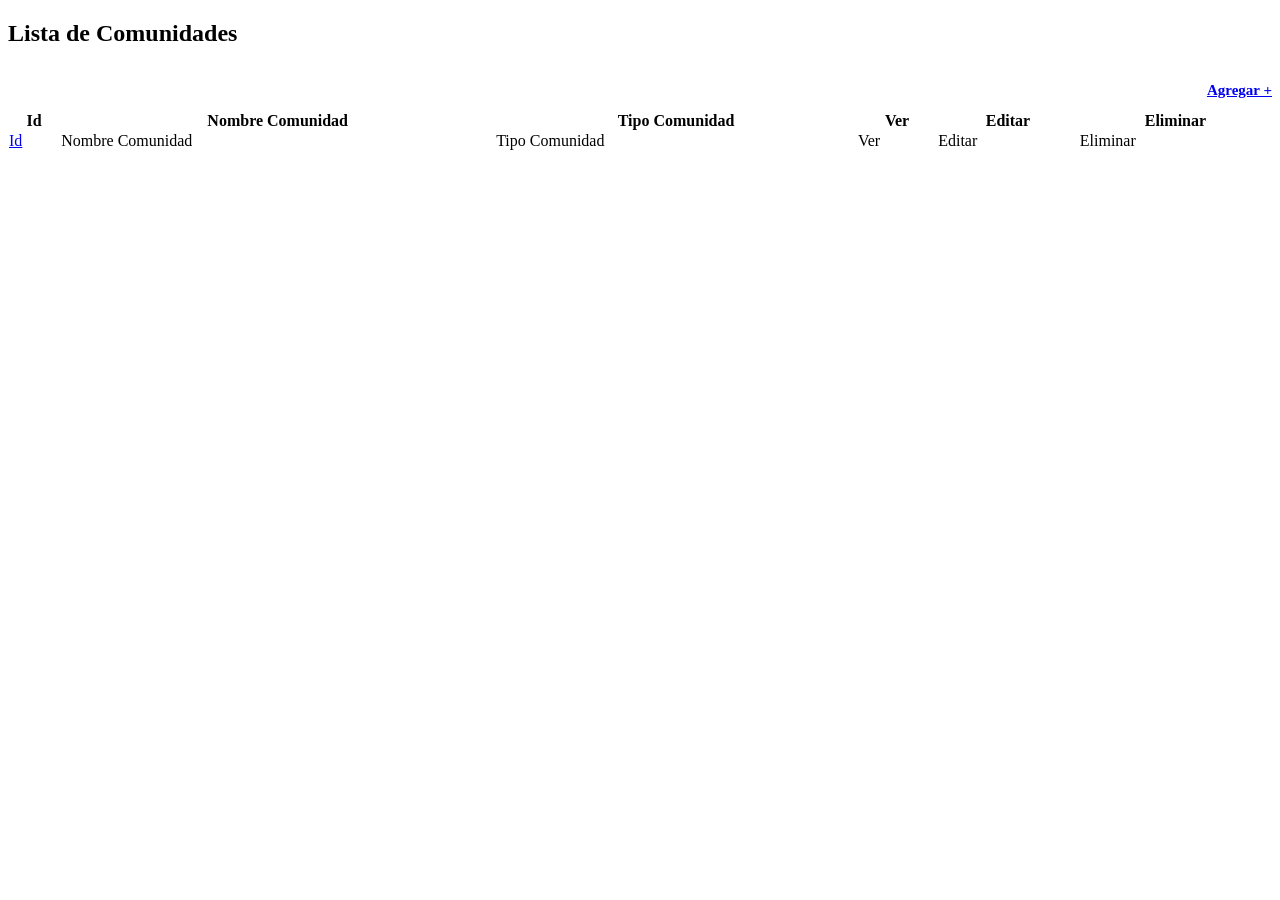
<file: src/main/resources/templates/comunity/comunidades.html>
<!DOCTYPE html>
<html xmlns:th="http://www.thymeleaf.org">
<head lang="en">

    <title>Spring Boot Exemple</title>
	<link href="../../static/css/style.css" th:href="@{css/style.css}" rel="stylesheet" media="screen"/>
	
    <!--/*/ <th:block th:include="fragments/headerinc :: head"></th:block> /*/-->
</head>
<body>

<!--/*/ <th:block th:include="fragments/header :: header"></th:block> /*/-->
<div class= "container" >

	<div class = "row">
	
		<div class ="col-md-6">
			 <h2>Lista de Comunidades </h2>
		</div>
		
		<div class ="col-md-6">
		 	<h2 class ="agregar"><a href="#" th:href="@{/comunidad/nuevo}">Agregar +</a> </h2>
		</div>
		
	</div>
	
    <div>    
	    <div th:if="${not #lists.isEmpty(comunidades)}">
	    
	        <table id="example" class="table table-striped table-bordered table-responsive-md" cellspacing="0" width="100%" >
	           <thead>
	            <tr>
	                <th>Id</th>
	                <th>Nombre Comunidad</th>
	                <th>Tipo Comunidad</th>  
	                <th>Ver</th>
	                <th>Editar</th>
	                <th>Eliminar</th>
	            </tr>
	           </thead>
	            <tbody>
	            <tr th:each="comunidad : ${comunidades}">
	                <td th:text="${comunidad.id}"><a href="/comunidad/${comunidad.id}">Id</a></td>
	                <td th:text="${comunidad.nameComunity}">Nombre Comunidad</td>
	                <td th:text="${comunidad.typeComunity}">Tipo Comunidad</td>
	                <td><a th:href="${ '/comunidad/' + comunidad.id}">Ver</a></td>
	                <td><a th:href="${'/comunidad/editar/' + comunidad.id}">Editar</a></td>
	                <td><a th:href="${'/comunidad/eliminar/' + comunidad.id}">Eliminar</a></td>
	            </tr>
	           </tbody>
	        </table>
	
	    </div>
	  </div>
</div>
    <script>
            $(document).ready(function(){
    
                $('#example').DataTable();
    
            });
    </script>
</body>
</html>
</file>
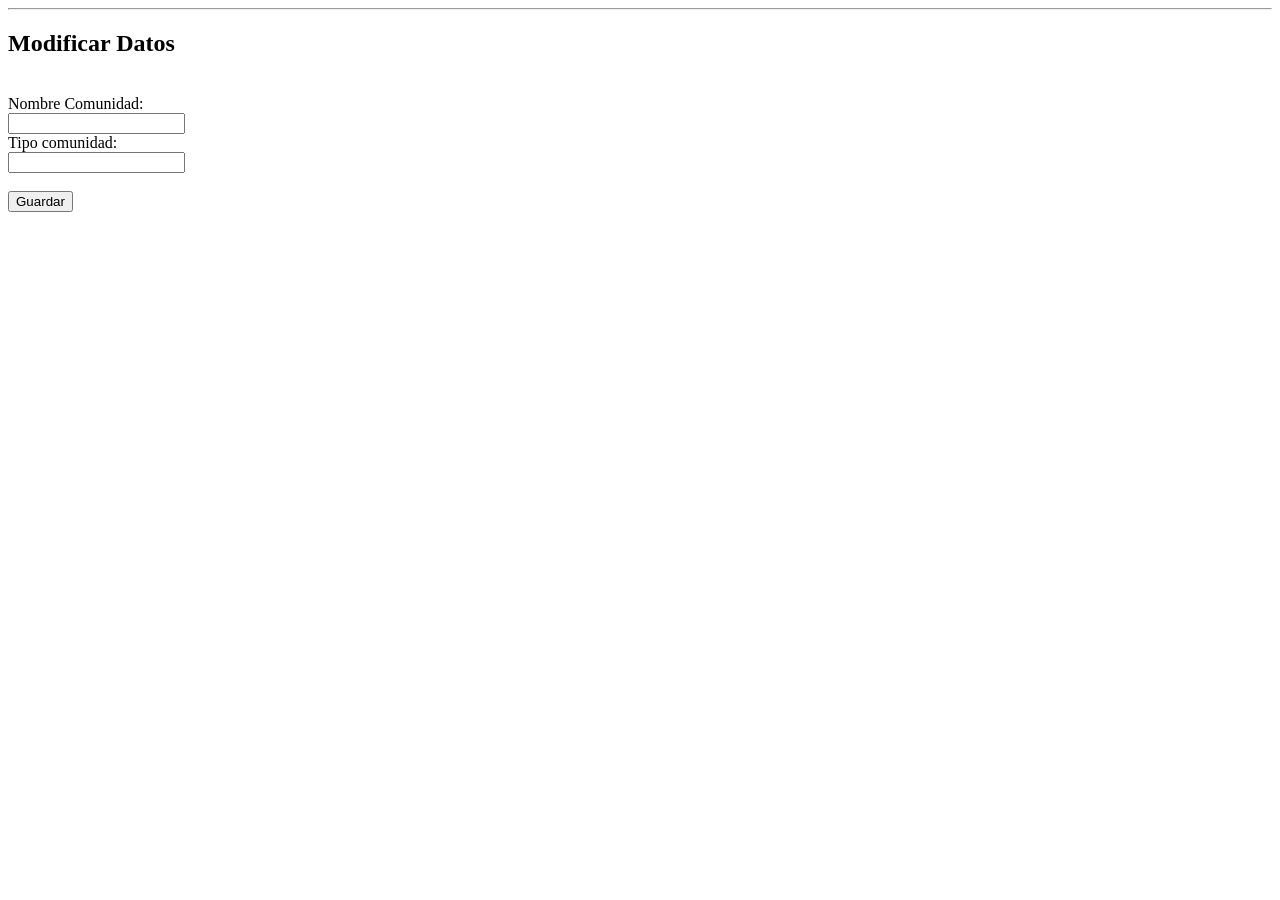
<file: src/main/resources/templates/comunity/comunidadform.html>
<!DOCTYPE html>
<html xmlns:th="http://www.thymeleaf.org">
<head lang="en">

    <title>Reconocimiento de placa</title>

    <!--/*/ <th:block th:include="fragments/headerinc :: head"></th:block> /*/-->
</head>
<body>
 <!--/*/ <th:block th:include="fragments/header :: header"></th:block> /*/-->
<div class="container">
   	 <hr/>


    <div class="flex-center flex-column">
        <h2>Modificar Datos</h2>
      <br/>
        <form class="form-horizontal" th:object="${comunidad}" th:action="@{/comunidad}" method="post">
            <input type="hidden" th:field="*{id}"/>
            
            <div class="form-group">
                <label class="col-sm-6 control-label">Nombre Comunidad:</label>
                <div class="col-sm-6">
                    <input type="text" class="form-control" th:field="*{nameComunity}" required = "required"/>
                </div>
            </div>
            <div class="form-group">
                <label class="col-sm-6 control-label">Tipo comunidad:</label>
                <div class="col-sm-6">
                    <input      name="nombre" type="text" class="form-control" th:field="*{typeComunity}" required="required"/>
                </div>
            </div>
            <br/>
            <div class="flex-center flex-column">
                <button type="submit" class="btn btn-default">Guardar</button>
            </div>
        </form>
    </div>
</div>

</body>
</html>
</file>
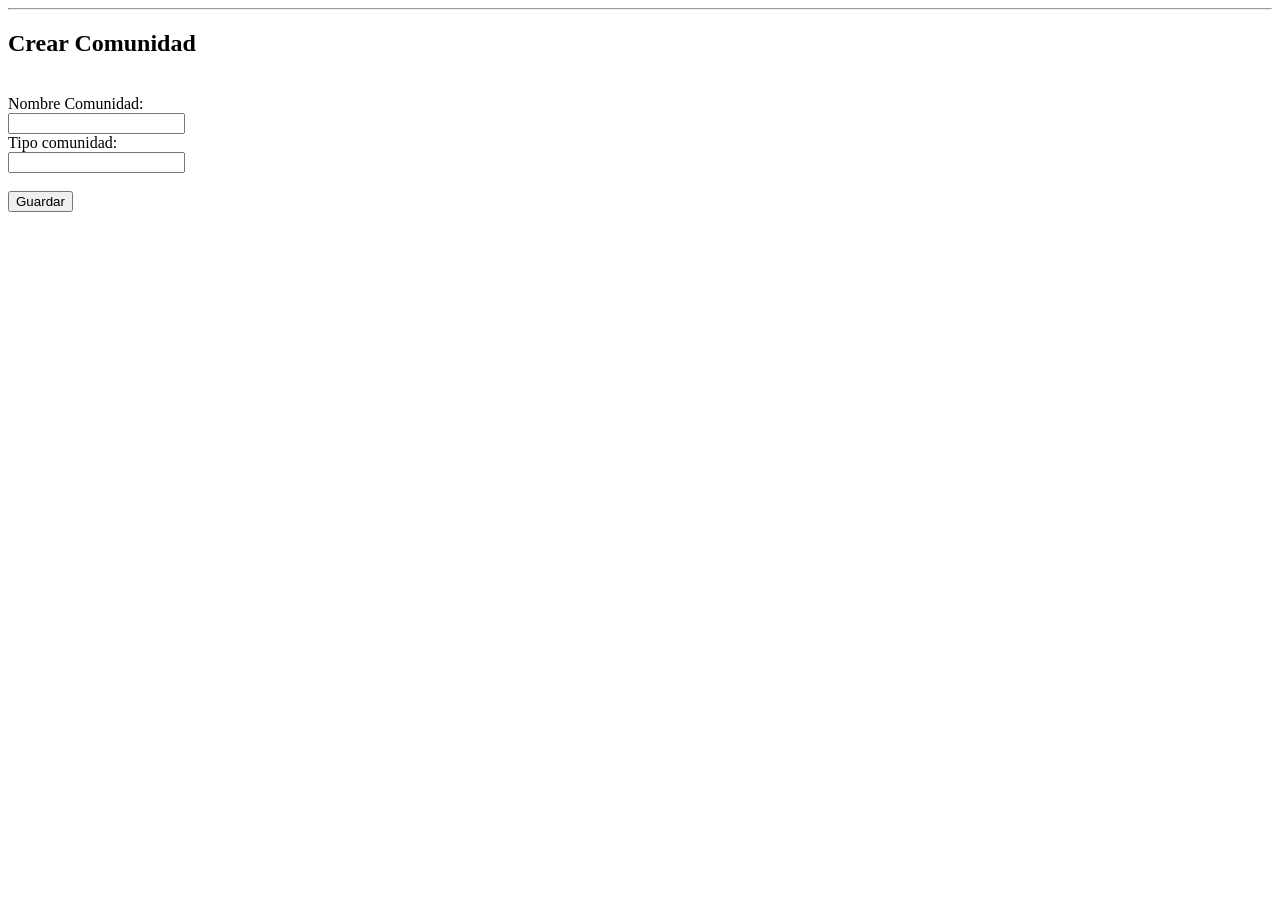
<file: src/main/resources/templates/comunity/comunidadnuevo.html>
<!DOCTYPE html>
<html xmlns:th="http://www.thymeleaf.org">
<head lang="en">

    <title>Reconocimiento de placa</title>

    <!--/*/ <th:block th:include="fragments/headerinc :: head"></th:block> /*/-->
</head>
<body>

 <!--/*/ <th:block th:include="fragments/header :: header"></th:block> /*/-->
<div class="container">
   
    <hr/>
    <h2 class="flex-center flex-column">Crear Comunidad</h2>
  
    <br/>
    
    <div class="flex-center flex-column">
        <form class="form-horizontal" th:object="${comunidad}" th:action="@{/comunidad}" method="post">
            <input type="hidden" th:field="*{id}"/>
            
            <div class="form-group">
                <label class="col-sm-6 control-label">Nombre Comunidad:</label>
                <div class="col-sm-6">
                    <input type="text" class="form-control" th:field="*{nameComunity}"/>
                </div>
            </div>
            <div class="form-group">
                <label class="col-sm-6 control-label">Tipo comunidad:</label>
                <div class="col-sm-6">
                    <input type="text" class="form-control" th:field="*{typeComunity}"/>
                </div>
            </div>
            <br/>
            <div class="flex-center flex-column">
                <button type="submit" class="btn btn-default">Guardar</button>
            </div>
        </form>
    </div>
</div>

</body>
</html>
</file>
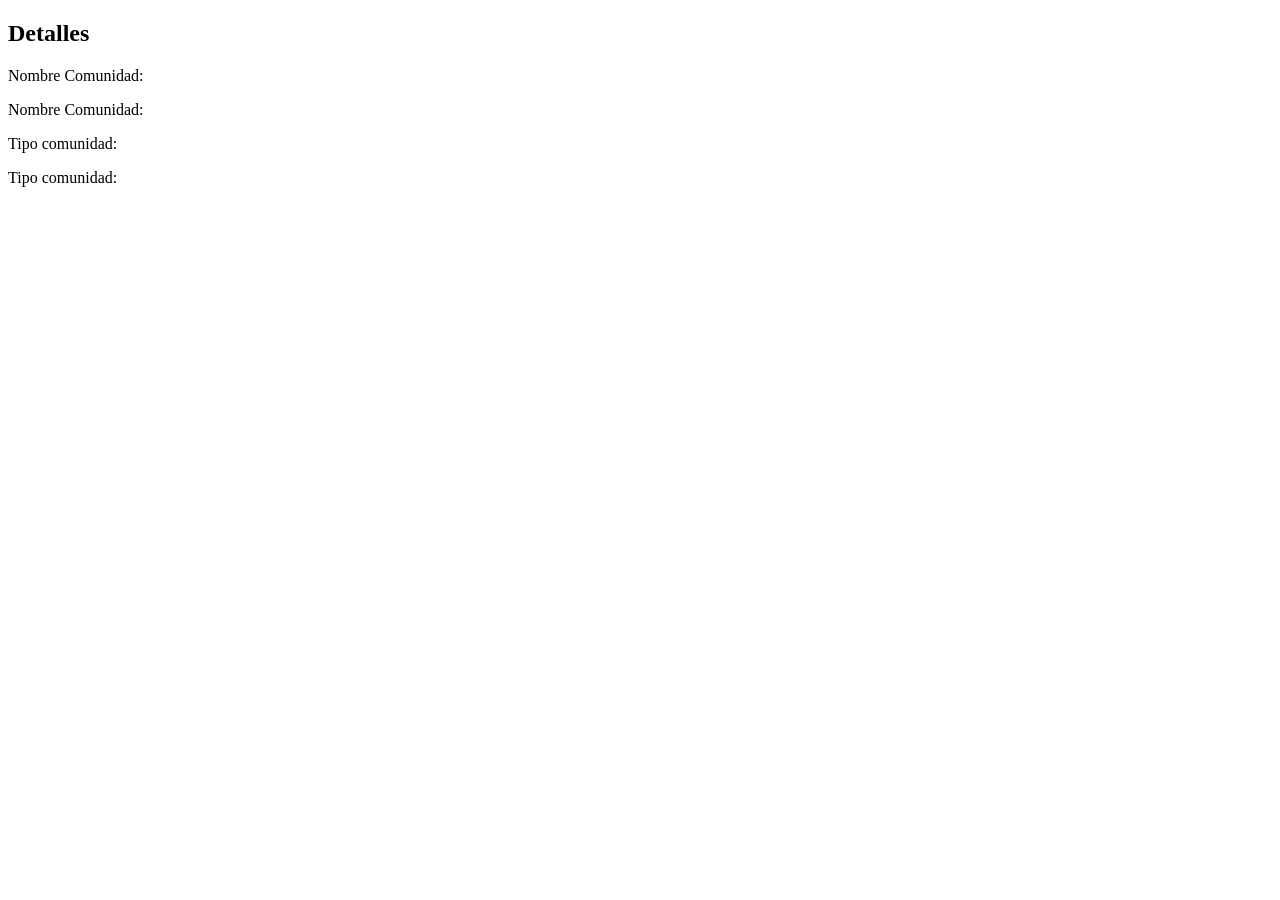
<file: src/main/resources/templates/comunity/comunidadshow.html>
<!DOCTYPE html>
<html xmlns:th="http://www.thymeleaf.org">
<head lang="en">

    <title>Spring Boot Exemple</title>

    <!--/*/ <th:block th:include="fragments/headerinc :: head"></th:block> /*/-->
</head>
<body>
<!--/*/ <th:block th:include="fragments/header :: header"></th:block> /*/-->
<div class="container">
    

    <h2>Detalles</h2>
        <div>
            <form class="form-horizontal">
            

                <div class="form-group">
                    <label class="col-sm-2 control-label">Nombre Comunidad:</label>
                    <div class="col-sm-10">
                        <p class="form-control-static" th:text="${comunidad.nameComunity}">Nombre Comunidad:</p>
                    </div>
                </div>
                <div class="form-group">
                    <label class="col-sm-2 control-label">Tipo comunidad:</label>
                    <div class="col-sm-10">
                        <p class="form-control-static" th:text="${comunidad.typeComunity}">Tipo comunidad:</p>
                    </div>
                </div>
            </form>
    </div>
</div>

</body>
</html>
</file>
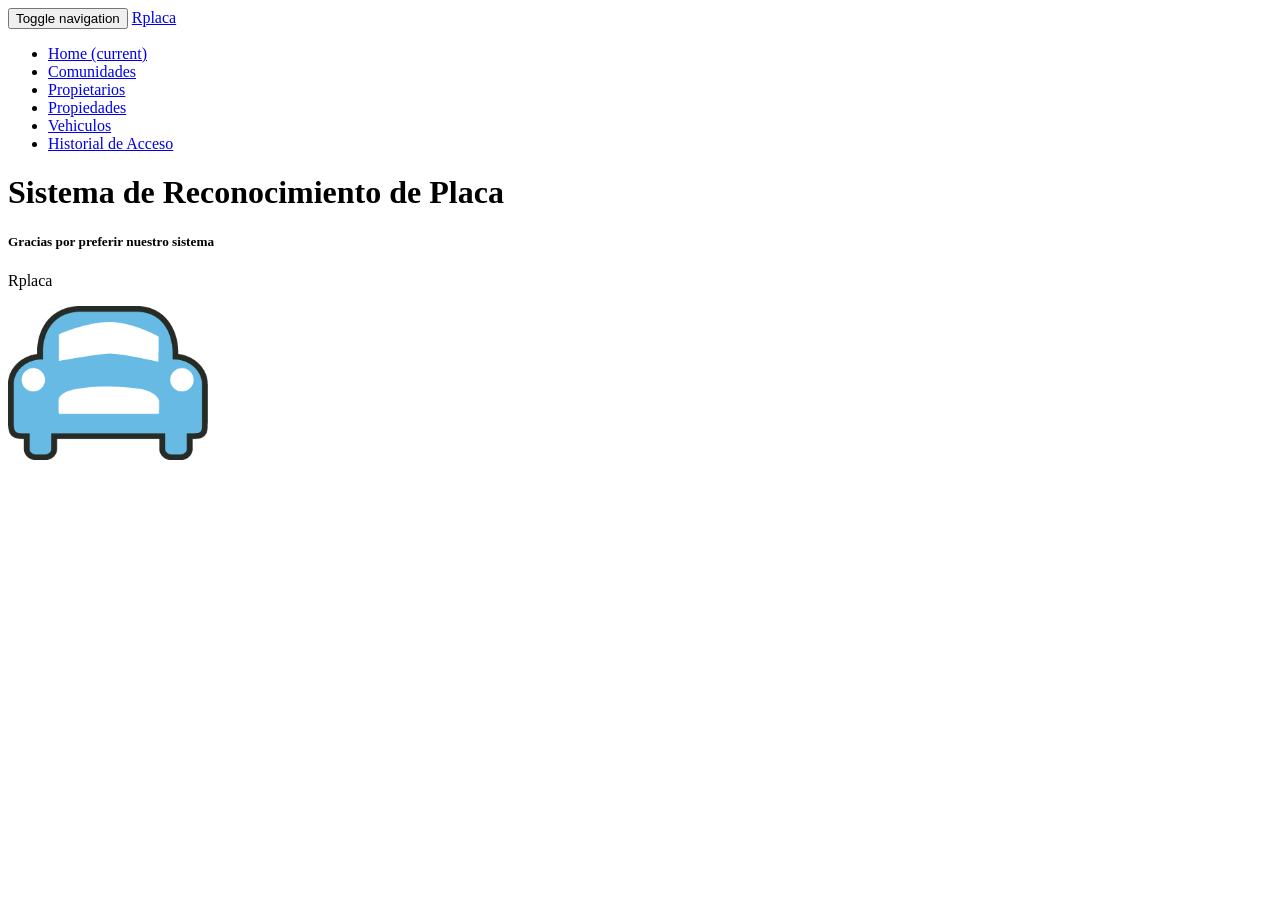
<file: src/main/resources/templates/fragments/header.html>
<!DOCTYPE html>
<html lang="en" xmlns:th="http://www.thymeleaf.org">

<head>
    <!-- Required meta tags always come first -->
 <!--/*/ <th:block th:include="fragments/headerinc :: head"></th:block> /*/-->

</head>

<body>
     
 <div th:fragment="header"  class = "container-fluid">
 
      <nav class="navbar navbar-default navColor">
          <div class="container">
            <!-- Brand and toggle get grouped for better mobile display -->
            <div class="navbar-header">
              <button type="button" class="navbar-toggle collapsed" data-toggle="collapse" data-target="#bs-example-navbar-collapse-1" aria-expanded="false">
                <span class="sr-only">Toggle navigation</span>
                <span class="icon-bar"></span>
                <span class="icon-bar"></span>
                <span class="icon-bar"></span>
              </button>
              <a class="navbar-brand colorLetraMenu" href="#">Rplaca</a>
            </div>
        
            <!-- Collect the nav links, forms, and other content for toggling -->
            <div class="collapse navbar-collapse" id="bs-example-navbar-collapse-1">
              <ul class="nav navbar-nav">

              <li >
                  <a class = "colorLetraMenu" href="#" th:href="@{/}">Home <span class="sr-only">(current)</span></a>
              </li>
              <li >
                  <a  class = "colorLetraMenu" href="#" th:href="@{/comunidades}">Comunidades</a>
              </li>
              <li >
                  <a  class = "colorLetraMenu" href="#" th:href="@{/propietarios}">Propietarios</a>
              </li>
              <li >
                   <a  class = "colorLetraMenu" href="#" th:href="@{/propiedades}">Propiedades</a>
              </li>
              <li >
                   <a  class = "colorLetraMenu" href="#" th:href="@{/vehiculos}">Vehiculos</a>
              </li>
              
               <li >
                      <a class="colorLetraMenu" href="#" th:href="@{/historicos}">Historial de Acceso</a>
              </li>

              </ul>
               
            </div><!-- /.navbar-collapse -->
          </div><!-- /.container-fluid -->
  </nav>

    
    
    
    
    
     <div class="container">
    <div style="height: 50vh">
        <div class="flex-center flex-column">
            <h1 class="animated fadeIn mb-4">Sistema de Reconocimiento de Placa</h1>

            <h5 class="animated fadeIn mb-3">Gracias por preferir nuestro sistema</h5>

            <p class="animated fadeIn text-muted">Rplaca</p>
            <img src="../../static/images/boot.png" width="200" th:src="@{/images/boot.png}"/>
        </div>
    </div>
    </div>
   
    </div>

    
</body>

</html>
</file>
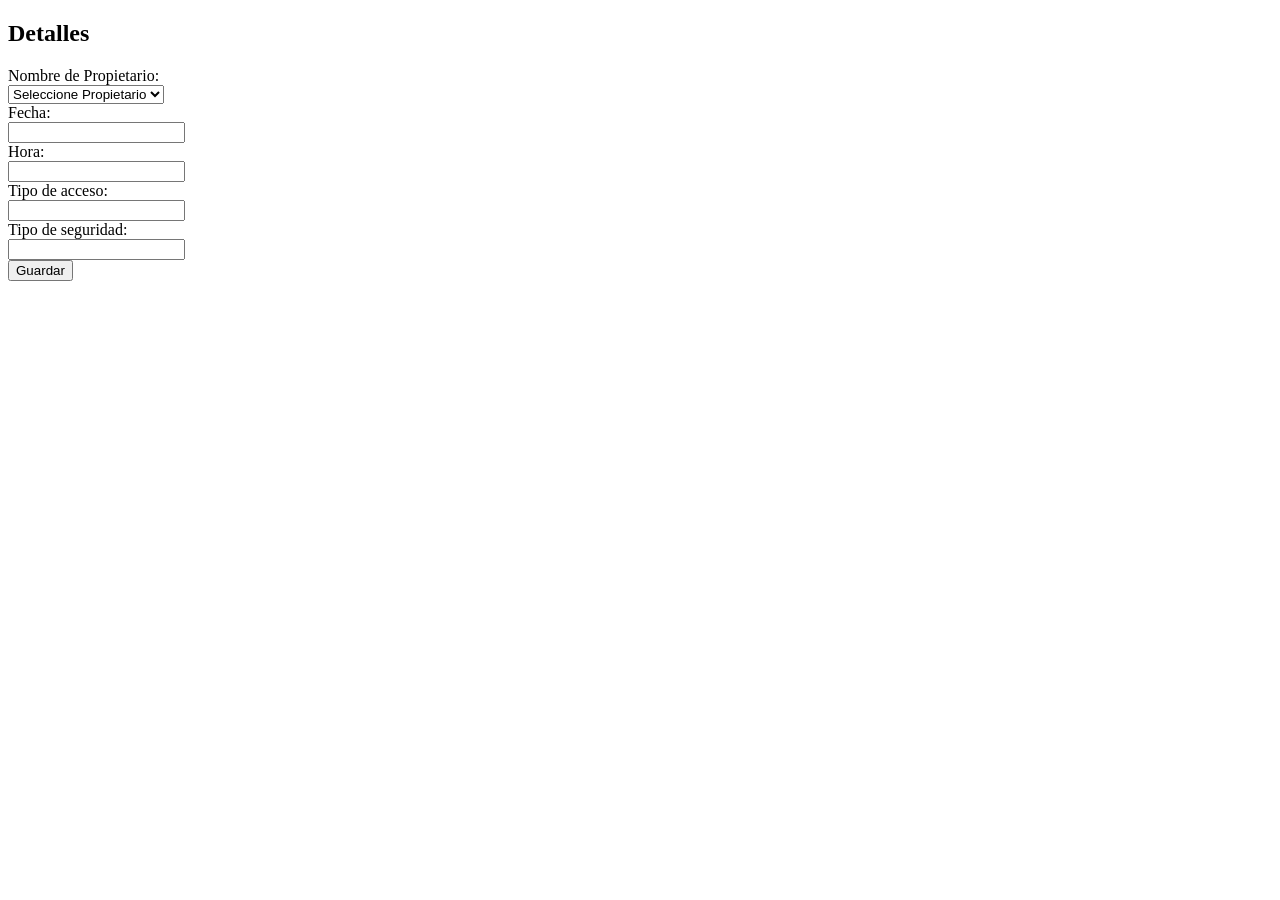
<file: src/main/resources/templates/history/historialform.html>
<!DOCTYPE html>
<html xmlns:th="http://www.thymeleaf.org">
<head lang="en">

    <title>Reconocimiento de placa</title>

    <!--/*/ <th:block th:include="fragments/headerinc :: head"></th:block> /*/-->
</head>
<body>
<!--/*/ <th:block th:include="fragments/header :: header"></th:block> /*/-->
<div class="container">
    

    <h2>Detalles</h2>
    <div>
        <form class="form-horizontal" th:object="${historial}" th:action="@{/historial}" method="post">
            <input type="hidden" th:field="*{id}"/>
            
            <div class="form-group">
                <label class="col-sm-2 control-label">Nombre de Propietario:</label>
                <div class="col-sm-10" >
                   <select class="selectpicker show-menu-arrow" th:field="*{ownerEntity.id}" required="required" >
                  	  <option value="">Seleccione Propietario</option>
					  <option th:each="propietario : ${propietarios}"  th:value ="${propietario.id}" 
					  th:utext="${propietario.nameOwner} +' ' + ${propietario.lastNameOwner} ">
					  </option>
					</select>
                </div>
            </div>
            <div class="form-group">
                <label class="col-sm-2 control-label">Fecha:</label>
                <div class="col-sm-10">
                    <input type="text" class="form-control" th:field="*{date}"/>
                </div>
            </div>
            <div class="form-group">
                <label class="col-sm-2 control-label">Hora:</label>
                <div class="col-sm-10">
                    <input type="text" class="form-control" th:field="*{hour}"/>
                </div>
            </div>
            <div class="form-group">
                <label class="col-sm-2 control-label">Tipo de acceso:</label>
                <div class="col-sm-10">
                    <input type="text" class="form-control" th:field="*{typeaccess}"/>
                </div>
            </div>
            <div class="form-group">
                <label class="col-sm-2 control-label">Tipo de seguridad:</label>
                <div class="col-sm-10">
                    <input type="text" class="form-control" th:field="*{typesecurity}"/>
                </div>
            </div>
            <div class="row">
                <button type="submit" class="btn btn-default">Guardar</button>
            </div>
        </form>
    </div>
</div>

</body>
</html>
</file>
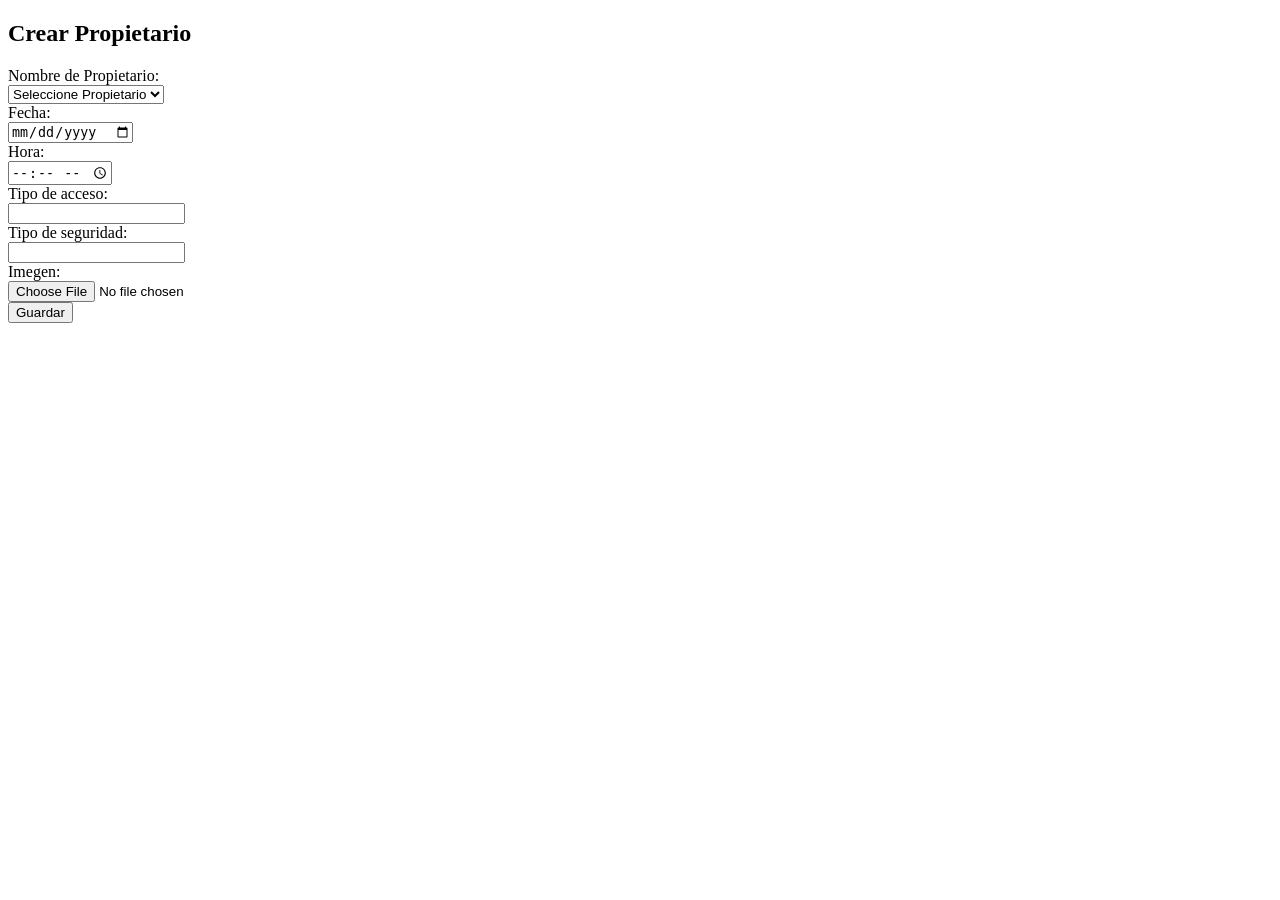
<file: src/main/resources/templates/history/historialnuevo.html>
<!DOCTYPE html>
<html xmlns:th="http://www.thymeleaf.org">
<head lang="en">

    <title>Reconocimiento de placa</title>

    <!--/*/ <th:block th:include="fragments/headerinc :: head"></th:block> /*/-->
</head>
<body>
<!--/*/ <th:block th:include="fragments/header :: header"></th:block> /*/-->
<div class="container">
    

    <h2>Crear Propietario</h2>
    <div>
            <form class="form-horizontal" th:object="${historial}" th:action="@{/historial}" method="post">
            <input type="hidden" th:field="*{id}"/>
            
            <div class="form-group">
                <label class="col-sm-2 control-label">Nombre de Propietario:</label>
                <div class="col-sm-10" >
                   <select class="selectpicker show-menu-arrow" th:field="*{ownerEntity.id}" required="required" >
                  	  <option value="">Seleccione Propietario</option>
					  <option th:each="propietario : ${propietarios}"  th:value ="${propietario.id}" 
					  th:utext="${propietario.nameOwner} +' ' + ${propietario.lastNameOwner} ">
					  </option>
					</select>
                </div>
            </div>
            <div class="form-group">
                <label class="col-sm-2 control-label">Fecha:</label>
                <div class="col-sm-10">
                    <input type="date" class="form-control" th:field="*{date}"/>
                </div>
            </div>
            <div class="form-group">
                <label class="col-sm-2 control-label">Hora:</label>
                <div class="col-sm-10">
                    <input type="time" class="form-control" th:field="*{hour}"/>
                </div>
            </div>
            <div class="form-group">
                <label class="col-sm-2 control-label">Tipo de acceso:</label>
                <div class="col-sm-10">
                    <input type="text" class="form-control" th:field="*{typeaccess}"/>
                </div>
            </div>
            <div class="form-group">
                <label class="col-sm-2 control-label">Tipo de seguridad:</label>
                <div class="col-sm-10">
                    <input type="text" class="form-control" th:field="*{typesecurity}"/>
                </div>
            </div>
            <div class="form-group">
                <label class="col-sm-2 control-label">Imegen:</label>
                <div class="col-sm-10">
                    <input type="file" name= "fichero" class="form-control" th:field="*{ruta}"/>
                </div>
            </div>
            
            
            <div class="row">
                <button type="submit" class="btn btn-default">Guardar</button>
            </div>
        </form>
    </div>
</div>

</body>
</html>
</file>
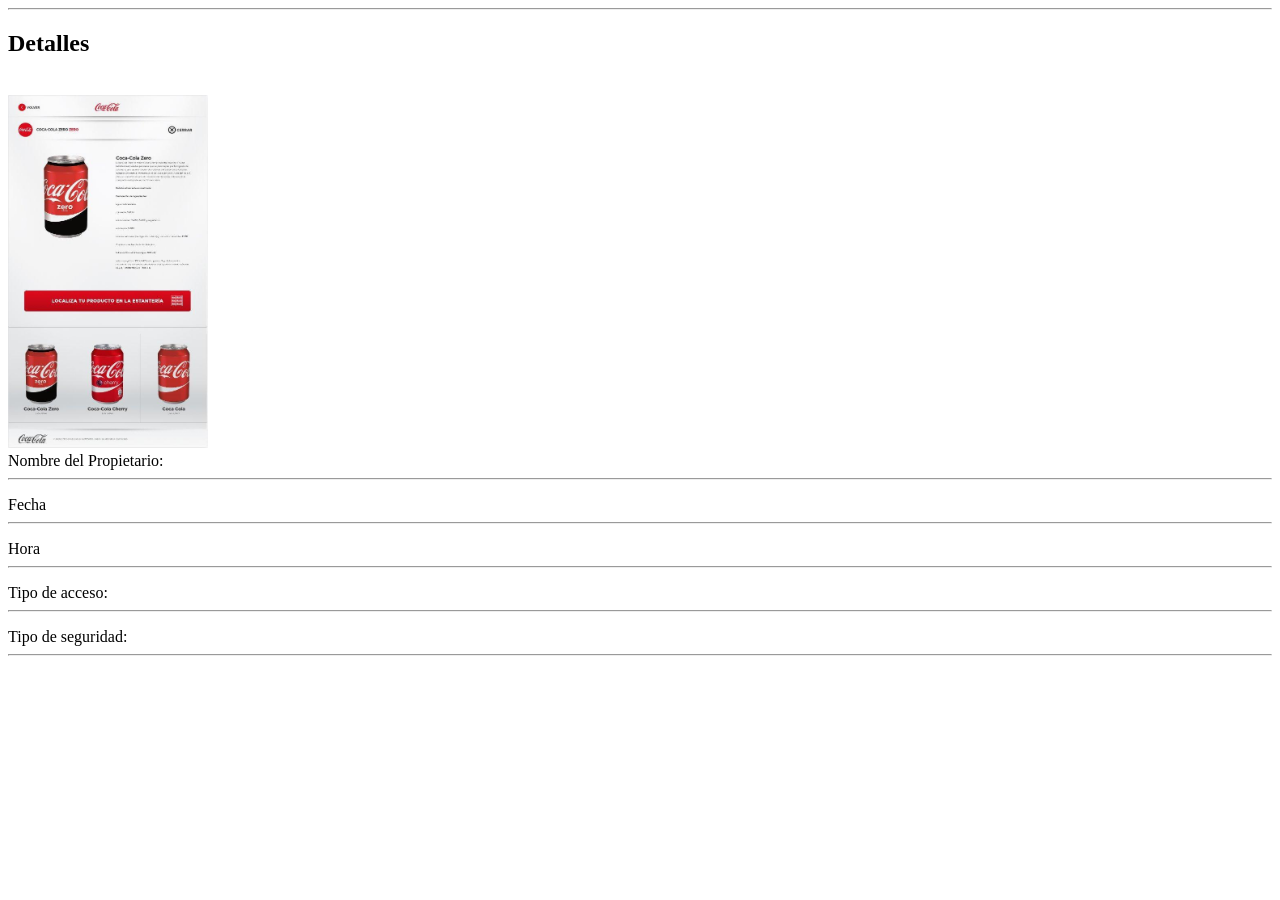
<file: src/main/resources/templates/history/historialshow.html>
<!DOCTYPE html>
<html xmlns:th="http://www.thymeleaf.org">
<head lang="en">

    <title>Spring Boot Exemple</title>

    <!--/*/ <th:block th:include="fragments/headerinc :: head"></th:block> /*/-->
</head>
<body>
  <!--/*/ <th:block th:include="fragments/header :: header"></th:block> /*/-->
<div class="container">
  
    <hr/>
    <h2  class="flex-center flex-column" >Detalles</h2>
    <br/>
    <div class="col-sm-6 img" >

        <img src="../../static/images/output.jpg" class ="img" width="200" th:src="@{/images/output.jpg}"/>

    </div>
    
    
   <div class="col-sm-6" >
      <form class="form-horizontal">

            <div class="col-sm-12">
                <div class="md-form">
                	<label class=" control-label">Nombre del Propietario:</label>
                	    <hr class = "hr"/>
                    <p  class="form-control-static" th:text="${historial.ownerEntity.nameOwner}"></p>
                </div>
            </div>
            
            <div class="col-sm-12">
                <div class="md-form">
                	<label class="control-label">Fecha</label>
                	    <hr class = "hr"/>
                    <p  class="form-control-static" th:text="${historial.date}"></p>
                </div>
            </div>
            <div class="col-sm-12">
                <div class="md-form">
                    
                	<label class="control-label">Hora</label>
                	<hr class = "hr"/>
                    <p class="form-control-static" th:text="${historial.hour}"></p>
                </div>
            </div>
            <div class="col-sm-12">
                <div class="md-form">
               	 	<label class="control-label">Tipo de acceso:</label>
               	 	<hr class = "hr"/>
                    <p class="form-control-static" th:text="${historial.typeaccess}"></p>
                </div>
            </div>
            <div class="col-sm-12">
                <div class="md-form">
                	<label class="control-label">Tipo de seguridad:</label>
                	<hr class = "hr"/>
                    <p class="form-control-static" th:text="${historial.typesecurity}"></p>
                </div>
            </div>
           
            </form>
    </div>
</div>
<br/>
<br/>
<br/>
</body>
</html>
</file>
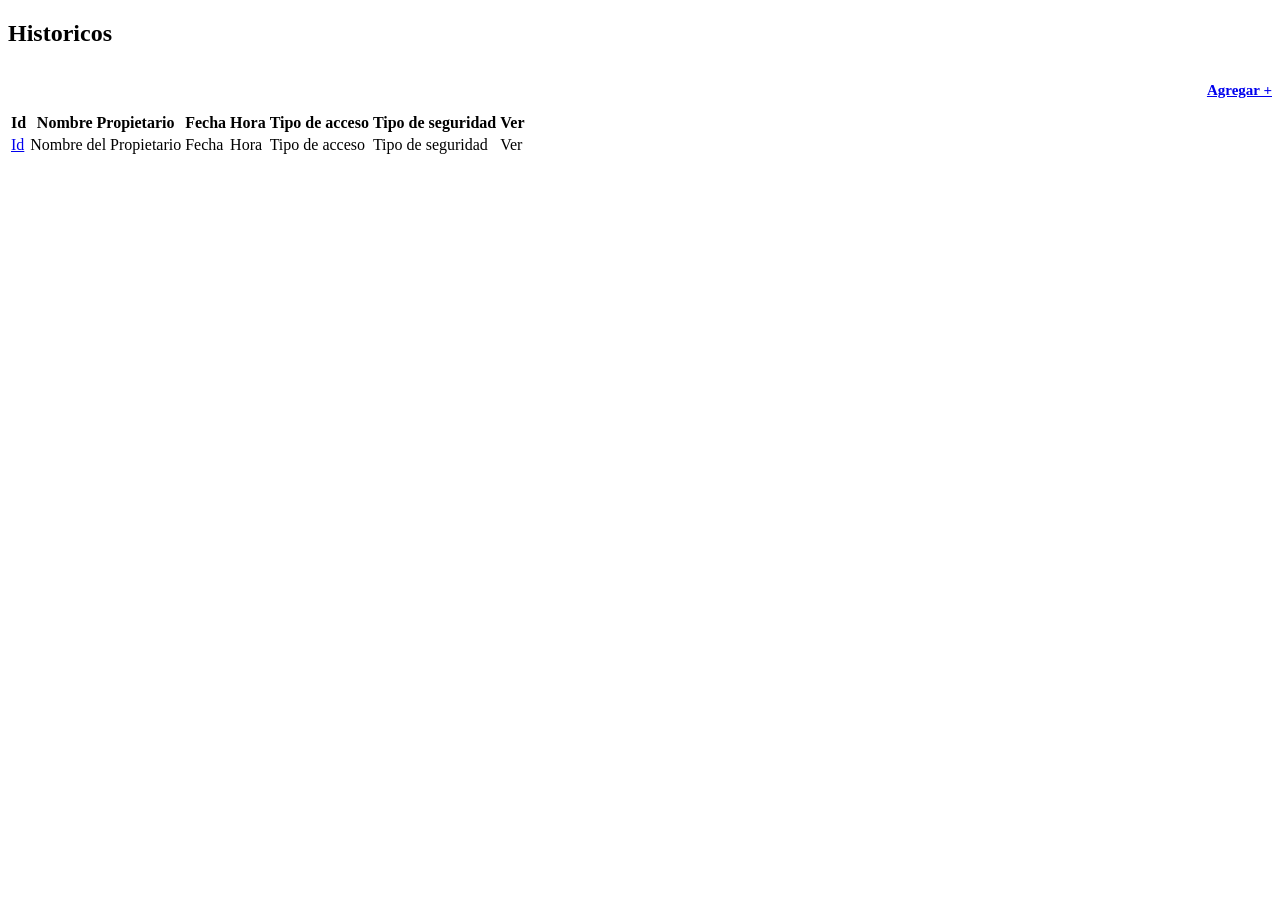
<file: src/main/resources/templates/history/historicos.html>
<!DOCTYPE html>
<html xmlns:th="http://www.thymeleaf.org">
<head lang="en">

    <title>Spring Boot Exemple</title>
	<link href="../../static/css/style.css" th:href="@{css/style.css}" rel="stylesheet" media="screen"/>
    <!--/*/ <th:block th:include="fragments/headerinc :: head"></th:block> /*/-->
</head>
<body>
  <!--/*/ <th:block th:include="fragments/header :: header"></th:block> /*/-->
<div class="container">



  
       <div class="row">
	       <div class ="col-md-6">
	      	 <h2>Historicos</h2>
	       </div>
	       
	       <div class ="col-md-6">
	      	 <h2 class ="agregar"><a href="#" th:href="@{/historial/nuevo}">Agregar +</a> </h2>
	       </div>
       </div>
    <div th:if="${not #lists.isEmpty(historicos)}">
   
    
    
        <table class="table table-striped">
            <tr>
                <th>Id</th>
                <th>Nombre Propietario</th>
                <th>Fecha</th>  
                <th>Hora</th> 
                <th>Tipo de acceso</th>   
                <th>Tipo de seguridad</th> 
                <th>Ver</th>
            </tr>
            <tr th:each="historial: ${historicos}">
                <td th:text="${historial.id}"><a href="/historial/${historial.id}">Id</a></td>
                <td th:text="${historial.ownerEntity.nameOwner}">Nombre del Propietario</td>
                <td th:text="${historial.date}">Fecha</td>
                <td th:text="${historial.hour}">Hora</td>
                <td th:text="${historial.typeaccess}">Tipo de acceso</td>
                <td th:text="${historial.typesecurity}">Tipo de seguridad</td>
                <td><a th:href="${'/historial/' + historial.id}">Ver</a></td>
            </tr>
        </table>

    </div>
</div>

</body>
</html>
</file>
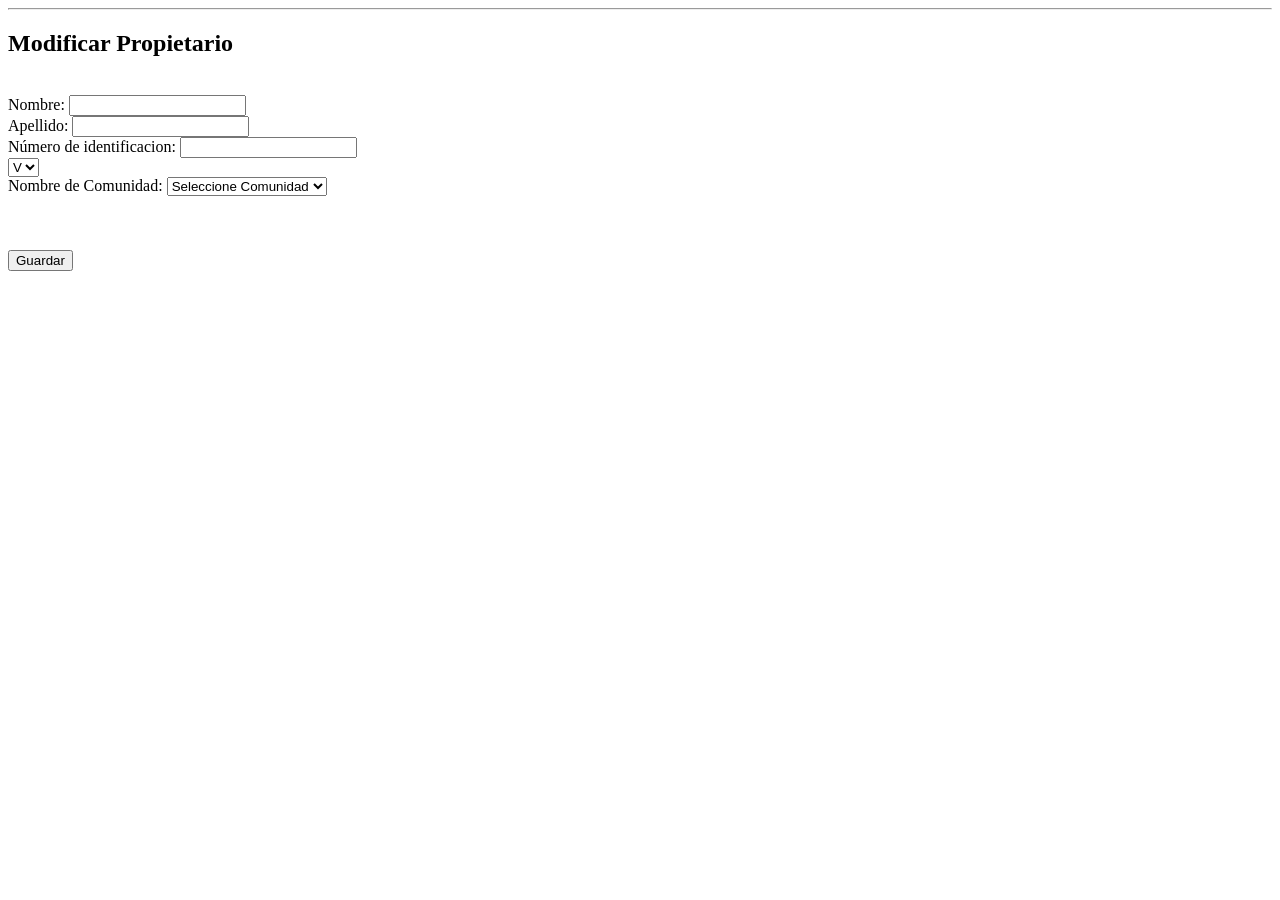
<file: src/main/resources/templates/owner/propietarioform.html>
<!DOCTYPE html>
<html xmlns:th="http://www.thymeleaf.org">
<head lang="en">

    <title>Reconocimiento de placa</title>

    <!--/*/ <th:block th:include="fragments/headerinc :: head"></th:block> /*/-->
</head>
<body>
   <!--/*/ <th:block th:include="fragments/header :: header"></th:block> /*/-->
<div class="container">
 

	<hr/>
    <div class="flex-center flex-column" >
    
    <h2>Modificar Propietario</h2>
      <br/>
        <form class="form-horizontal" th:object="${propietario}" th:action="@{/propietario}" method="post">
            <input type="hidden" th:field="*{id}"/>
            
          <div class = "row">
	          <div class="col-sm-6">
	           		<div class="md-form">
		            	<label class="control-label">Nombre:</label>
		                <input type="text" class="form-control" th:field="*{nameOwner}" pattern="[A-Za-z]{3,}"
		                 maxlength="30" title ="Solo letra" required="required"/>
		            </div>
		      </div>
		      
		      <div class="col-sm-6" >
		      	 <div class="md-form">
		            <label class="control-label">Apellido:</label> 
		            <input type="text" class="form-control" th:field="*{lastNameOwner}" pattern="[A-Za-z]{3,}"
		             maxlength="30" title ="Solo letra" required="required"/>
		         </div>
		       </div>
         </div>  
         
        <div class= "row">
       
    
       	 <div class="col-sm-5 cedula">
      		<div class="md-form">
                 <label class=" control-label">Número de identificacion:</label>
                 <input type="text" pattern="[0-9]{7,}" maxlength="10" class="form-control" th:field="*{identificationNumberOwner}" required="required" title="Ej: 1234567" />
            </div>
          </div>
          
          <div class="col-sm-1">
          
	          <div class="md-form">
		            <label class="control-label">  </label>
		            <select class="selectpicker show-menu-arrow tipoC" th:field="*{typeIdentificationNumberOwner}">
					  <option value = "V">V</option>
					  <option value = "E">E</option>
					  <option value = "J">J</option>
					</select>
	          </div>
	      </div>


			<div class="col-sm-6">
			  <div class="md-form" >
                <label class="control-label">Nombre de Comunidad:</label>
                   <select class="selectpicker show-menu-arrow" th:field="*{comunityEntity.id}" required="required" >
                  	  <option value="">Seleccione Comunidad</option>
					  <option th:each="comunidad : ${comunidades}"  th:value ="${comunidad.id}" th:utext="${comunidad.nameComunity}">
					  </option>
					</select>
                </div>
            </div>
	           	
  		  <br/>
            

           </div>
			<br/>
            <br/>
            <div class="flex-center flex-column">
                <button type="submit" class="btn btn-default">Guardar</button>
            </div>
        </form>
    </div>
</div>
<br/>
</body>
</html>
</file>
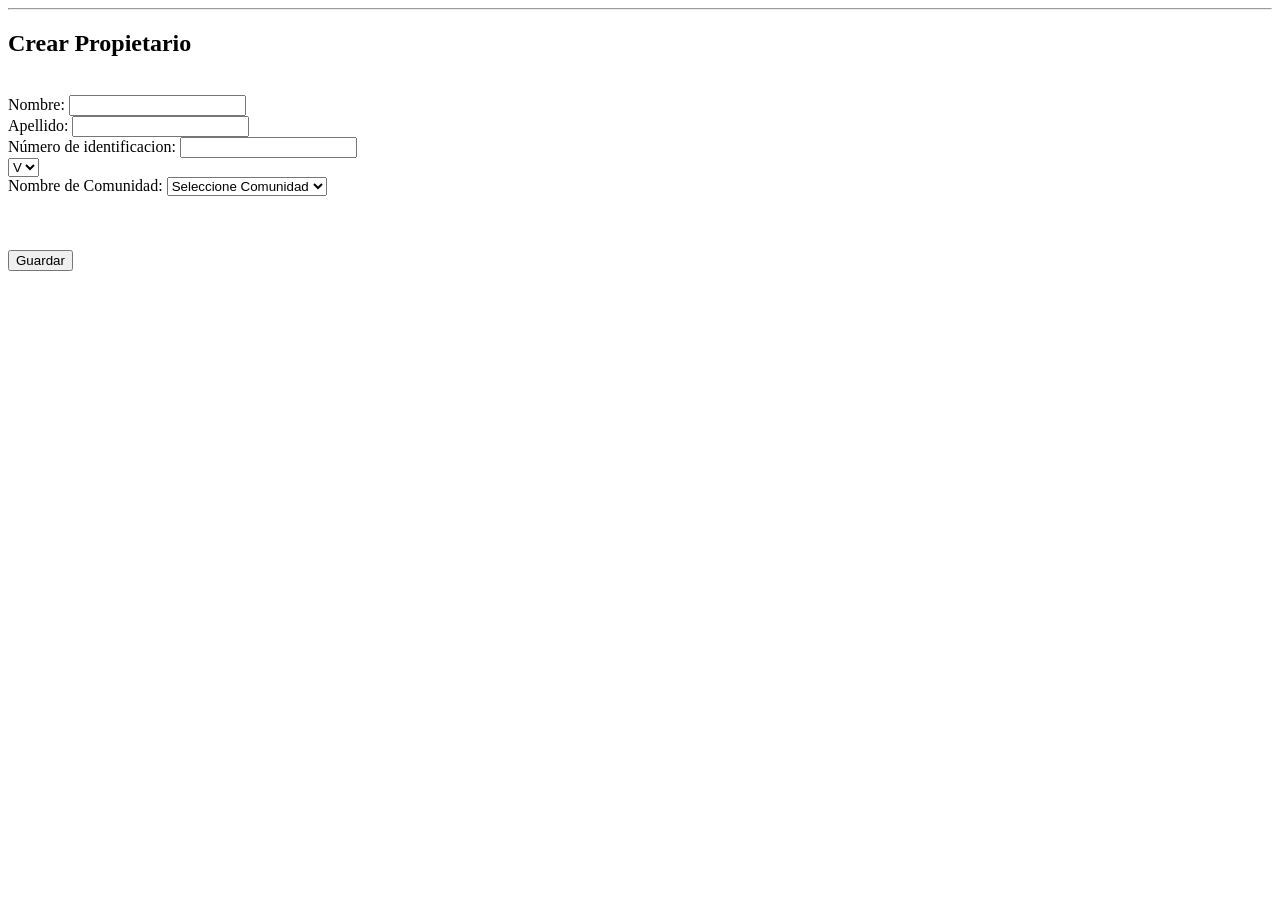
<file: src/main/resources/templates/owner/propietarionuevo.html>
<!DOCTYPE html>
<html xmlns:th="http://www.thymeleaf.org">
<head lang="en">

    <title>Reconocimiento de placa</title>

    <!--/*/ <th:block th:include="fragments/headerinc :: head"></th:block> /*/-->
</head>
<body>
    <!--/*/ <th:block th:include="fragments/header :: header"></th:block> /*/-->
<div class="container">


    	<hr/>
    <div class="flex-center flex-column" >
    
    <h2>Crear Propietario</h2>
    <br/>
        <form class="form-horizontal" th:object="${propietario}" th:action="@{/propietario}" method="post">
            <input type="hidden" th:field="*{id}"/>
            
          <div class = "row">
	          <div class="col-sm-6">
	           		<div class="md-form">
		            	<label class="control-label">Nombre:</label>
		                <input type="text" class="form-control" th:field="*{nameOwner}" pattern="[A-Za-z]{3,}"
		                 maxlength="30" title ="Solo letra" required="required"/>
		            </div>
		      </div>
		      
		      <div class="col-sm-6" >
		      	 <div class="md-form">
		            <label class="control-label">Apellido:</label> 
		            <input type="text" class="form-control" th:field="*{lastNameOwner}" pattern="[A-Za-z]{3,}"
		             maxlength="30" title ="Solo letra" required="required"/>
		         </div>
		       </div>
         </div>  
         
        <div class= "row">
       
    
       	 <div class="col-sm-5 cedula">
      		<div class="md-form">
                 <label class=" control-label">Número de identificacion:</label>
                 <input type="text" pattern="[0-9]{7,}" maxlength="10" class="form-control" th:field="*{identificationNumberOwner}" required="required" title="Ej: 1234567" />
            </div>
          </div>
          
          <div class="col-sm-1">
          
	          <div class="md-form">
		            <label class="control-label">  </label>
		            <select class="selectpicker show-menu-arrow tipoC" th:field="*{typeIdentificationNumberOwner}">
					  <option value = "V">V</option>
					  <option value = "E">E</option>
					  <option value = "J">J</option>
					</select>
	          </div>
	      </div>


			<div class="col-sm-6">
			  <div class="md-form" >
                <label class="control-label">Nombre de Comunidad:</label>
                   <select class="selectpicker show-menu-arrow" th:field="*{comunityEntity.id}" required="required" >
                  	  <option value="">Seleccione Comunidad</option>
					  <option th:each="comunidad : ${comunidades}"  th:value ="${comunidad.id}" th:utext="${comunidad.nameComunity}">
					  </option>
					</select>
                </div>
            </div>
	           	
  		  <br/>
            

           </div>
			<br/>
            
            	<br/>
            <div class="flex-center flex-column">
                <button type="submit" class="btn btn-default">Guardar</button>
            </div>
        </form>
    </div>
</div>
<br/>



</body>
</html>
</file>
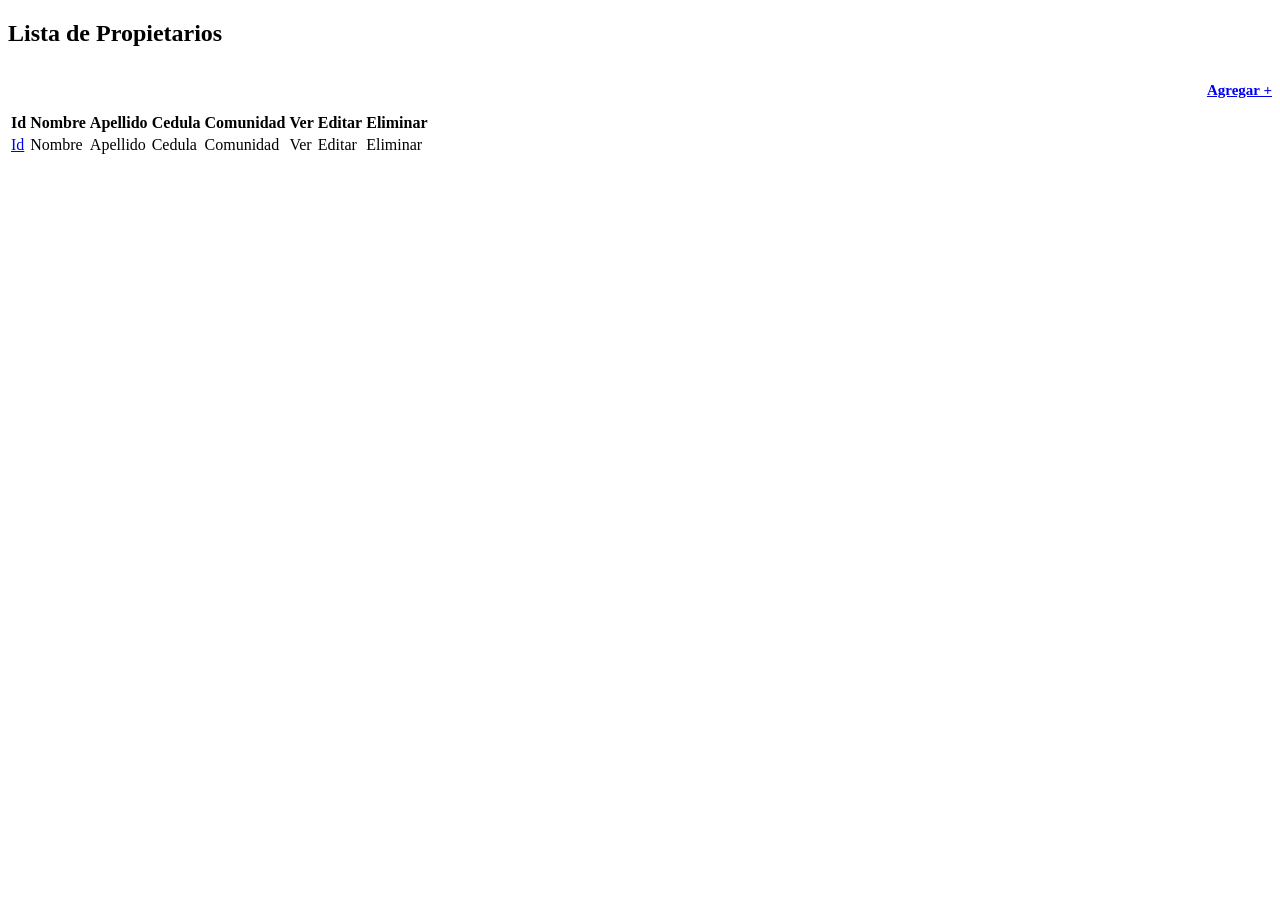
<file: src/main/resources/templates/owner/propietarios.html>
<!DOCTYPE html>
<html xmlns:th="http://www.thymeleaf.org">
<head lang="en">

    <title>Spring Boot Exemple</title>
	<link href="../../static/css/style.css" th:href="@{css/style.css}" rel="stylesheet" media="screen"/>
    <!--/*/ <th:block th:include="fragments/headerinc :: head"></th:block> /*/-->
</head>
<body>
  <!--/*/ <th:block th:include="fragments/header :: header"></th:block> /*/-->
<div class="container">

      <div class="row">
        <div class ="col-md-6">
       	 <h2>Lista de Propietarios</h2>
        </div>
        
        <div class ="col-md-6">
       	 <h2 class ="agregar"><a href="#" th:href="@{/propietario/nuevo}">Agregar +</a> </h2>
        </div>
       </div>
    <div th:if="${not #lists.isEmpty(propietarios)}">
   
    
    
        <table class="table table-striped">
            <tr>
                <th>Id</th>
                <th>Nombre </th>
                <th>Apellido</th>  
                <th>Cedula</th> 
                <th>Comunidad</th>   
                <th>Ver</th>
                <th>Editar</th>
                <th>Eliminar</th>
            </tr>
            <tr th:each="propietario : ${propietarios}">
                <td th:text="${propietario.id}"><a href="/propietario/${propietario.id}">Id</a></td>
                <td th:text="${propietario.nameOwner}">Nombre</td>
                <td th:text="${propietario.lastNameOwner}">Apellido</td>
                <td th:text="${propietario.identificationNumberOwner}">Cedula</td>
                <td th:text="${propietario.comunityEntity.nameComunity}">Comunidad</td>
                <td><a th:href="${ '/propietario/' + propietario.id}">Ver</a></td>
                <td><a th:href="${'/propietario/editar/' + propietario.id}">Editar</a></td>
                <td><a th:href="${'/propietario/eliminar/' + propietario.id}">Eliminar</a></td>
            </tr>
        </table>

    </div>
</div>

</body>
</html>
</file>
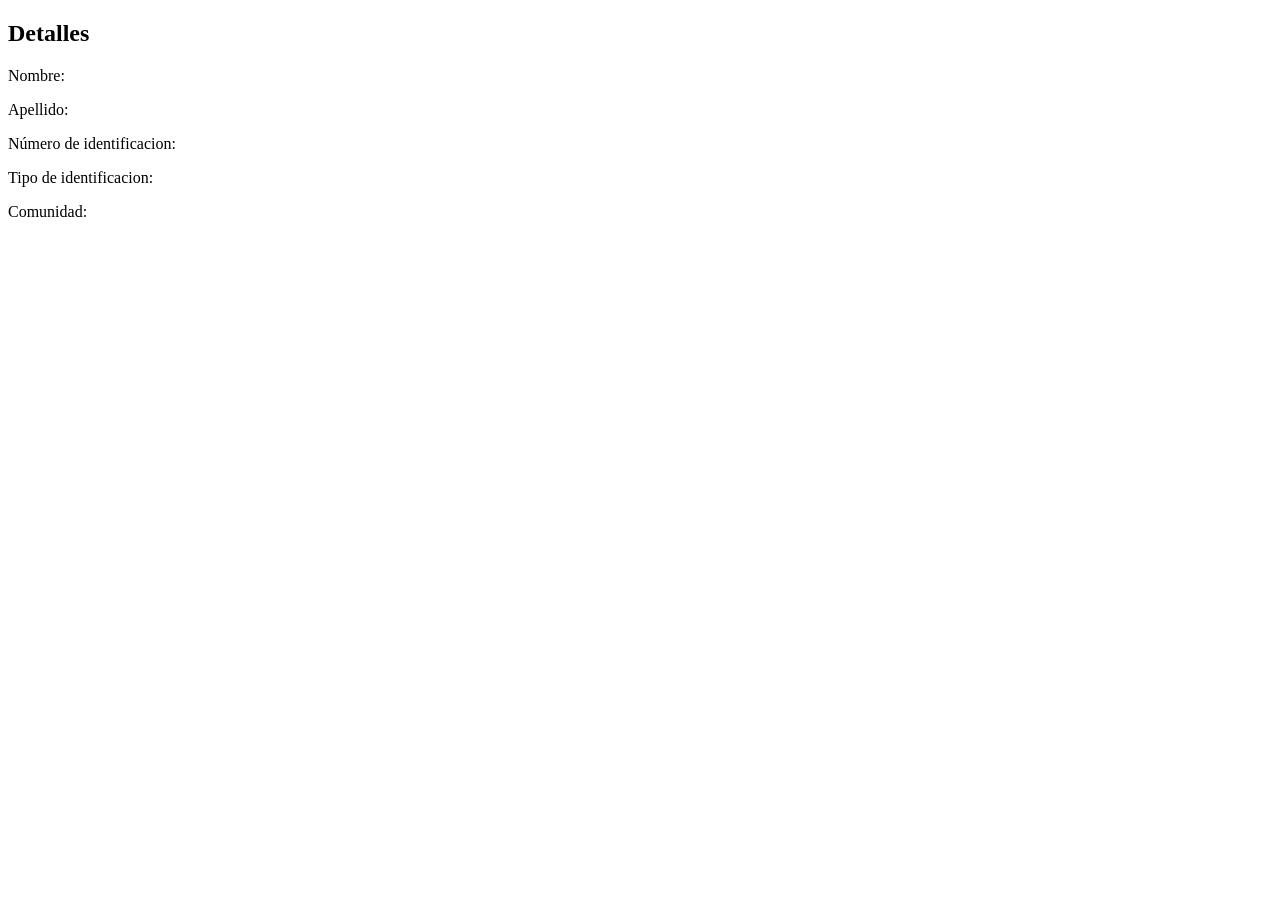
<file: src/main/resources/templates/owner/propietarioshow.html>
<!DOCTYPE html>
<html xmlns:th="http://www.thymeleaf.org">
<head lang="en">

    <title>Spring Boot Exemple</title>

    <!--/*/ <th:block th:include="fragments/headerinc :: head"></th:block> /*/-->
</head>
<body>
    <!--/*/ <th:block th:include="fragments/header :: header"></th:block> /*/-->

<div class="container">

    <h2>Detalles</h2>
        <div>
            <form class="form-horizontal">

            <div class="form-group">
                <label class="col-sm-2 control-label">Nombre:</label>
                <div class="col-sm-10">
                    <p  class="form-control-static" th:text="${propietario.nameOwner}"></p>
                </div>
            </div>
            
            <div class="form-group">
                <label class="col-sm-2 control-label">Apellido:</label>
                <div class="col-sm-10">
                    <p  class="form-control-static" th:text="${propietario.lastNameOwner}"></p>
                </div>
            </div>
            <div class="form-group">
                <label class="col-sm-2 control-label">Número de identificacion:</label>
                <div class="col-sm-10">
                    <p class="form-control-static" th:text="${propietario.identificationNumberOwner}"></p>
                </div>
            </div>
            <div class="form-group">
                <label class="col-sm-2 control-label">Tipo de identificacion:</label>
                <div class="col-sm-10">
                    <p class="form-control-static" th:text="${propietario.typeIdentificationNumberOwner}"></p>
                </div>
            </div>
            <div class="form-group">
                <label class="col-sm-2 control-label">Comunidad:</label>
                <div class="col-sm-10">
                    <p class="form-control-static" th:text="${propietario.comunityEntity.nameComunity}"></p>
                </div>
            </div>
            
            
             
            
            
            
            </form>
    </div>
</div>

</body>
</html>
</file>
